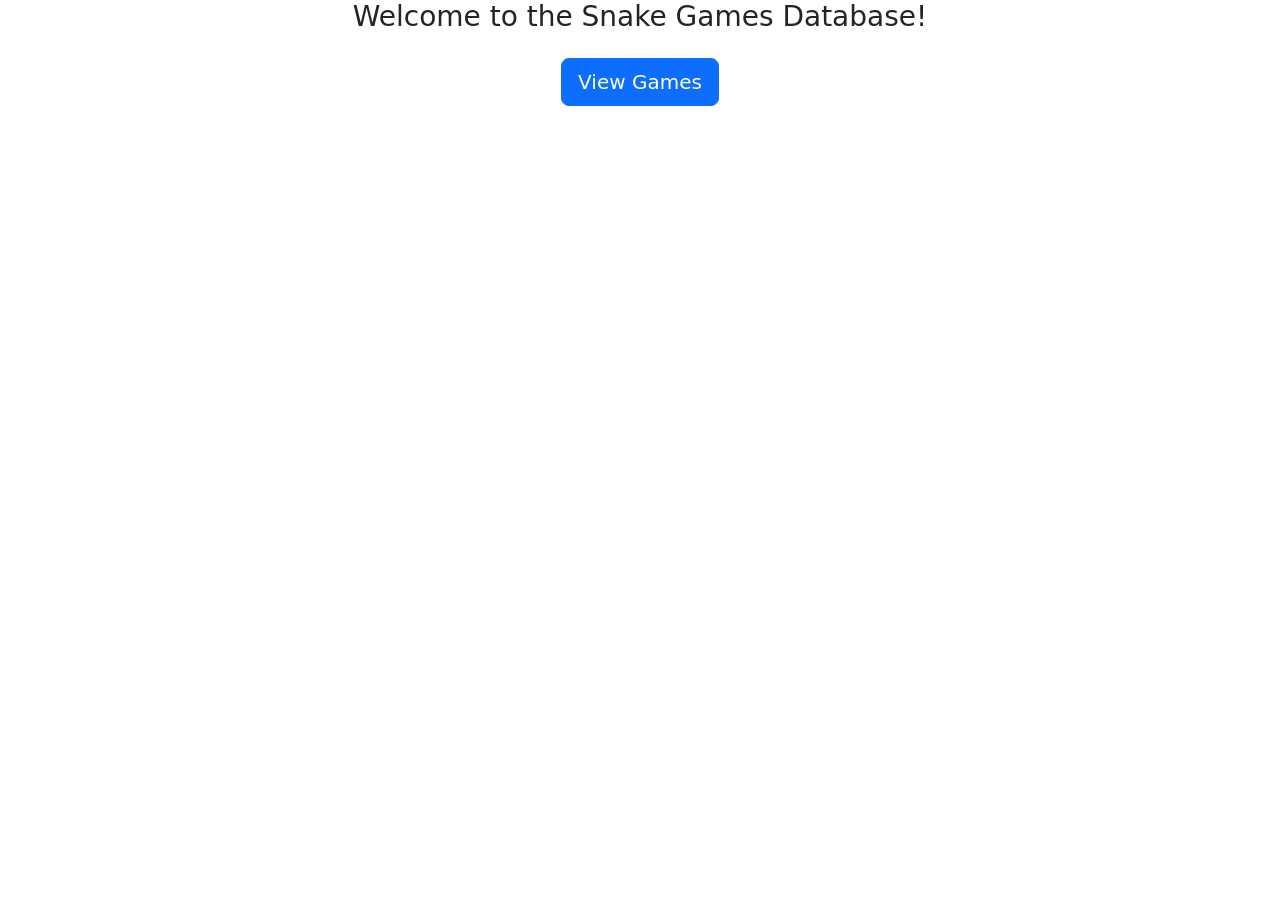
<file: WebServer/wwwroot/index.html>
﻿<!DOCTYPE html>
<html lang="en">
<head>
    <meta charset="utf-8"/>
    <title>Snake Games</title>
    <!-- Bootstrap CSS -->
    <link crossorigin="anonymous"
          href="https://cdn.jsdelivr.net/npm/bootstrap@5.3.3/dist/css/bootstrap.min.css"
          integrity="sha384-QWTKZyjpPEjISv5WaRU9OFeRpok6YctnYmDr5pNlyT2bRjXh0JMhjY6hW+ALEwIH"
          rel="stylesheet">
</head>
<body>
<div class="container-fluid">
    <div class="text-center">
        <h3 class="mb-4">Welcome to the Snake Games Database!</h3>
        <a class="btn btn-primary btn-lg" href="/games">View Games</a>
    </div>
</div>
</body>
</html>
</file>
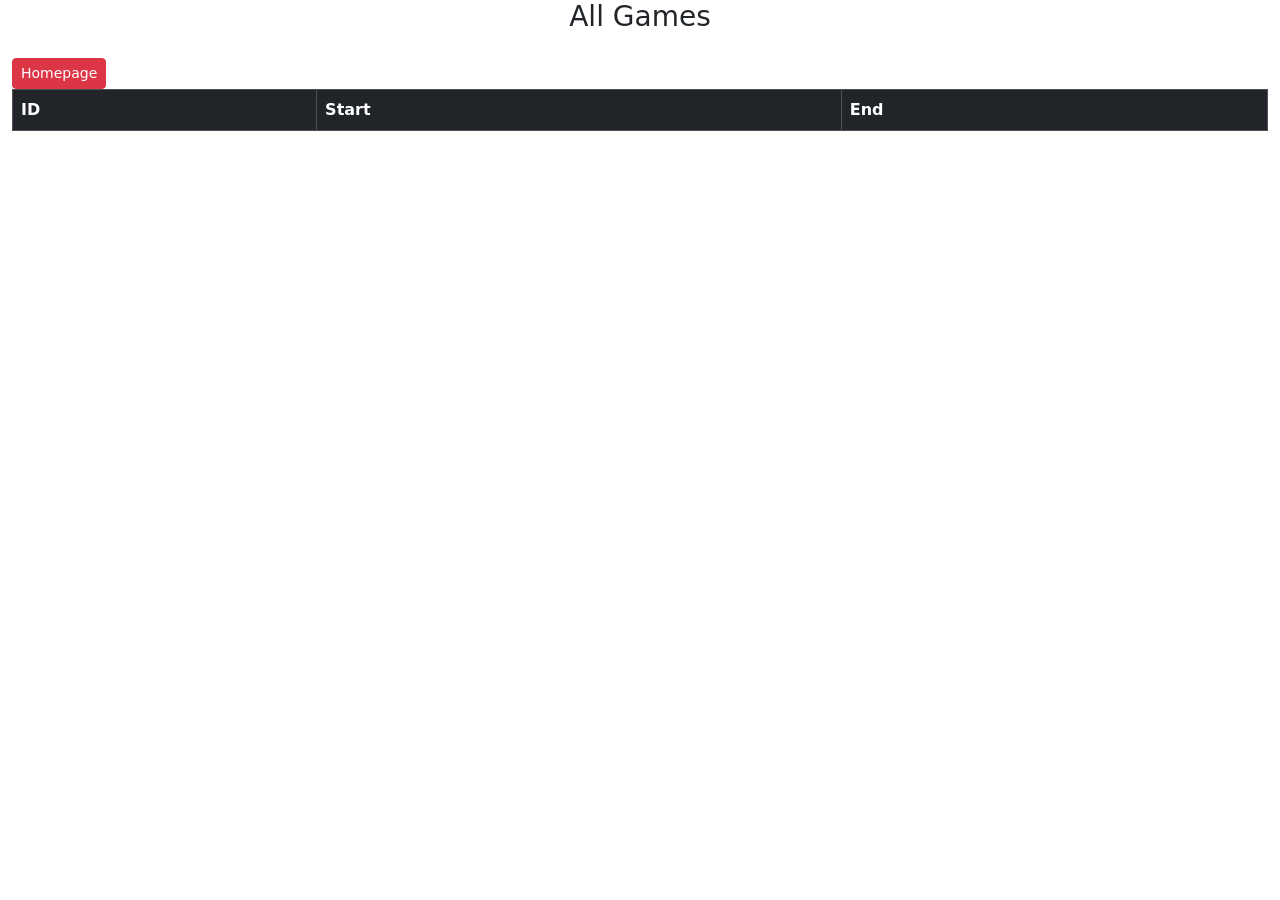
<file: WebServer/wwwroot/games.html>
﻿<!DOCTYPE html>
<html lang="en">
<head>
    <meta charset="utf-8"/>
    <title>Snake Games</title>
    <!-- Bootstrap CSS -->
    <link
            crossorigin="anonymous"
            href="https://cdn.jsdelivr.net/npm/bootstrap@5.3.3/dist/css/bootstrap.min.css"
            integrity="sha384-QWTKZyjpPEjISv5WaRU9OFeRpok6YctnYmDr5pNlyT2bRjXh0JMhjY6hW+ALEwIH"
            rel="stylesheet">
</head>
<body>
<div class="container-fluid">
    <h3 class="mb-4 text-center"> All Games</h3>
    <a class="btn btn-danger btn-sm" href="/">Homepage </a>
    <div class="table">
        <table class="table table-light table-striped table-hover table-bordered">
            <thead class="table-dark fw-bold">
            <tr>
                <td>ID</td>
                <td>Start</td>
                <td>End</td>
            </tr>
            </thead>
            <tbody>
            <!--ROWS-->
            </tbody>
        </table>
    </div>
</div>
</body>
</html>
</file>
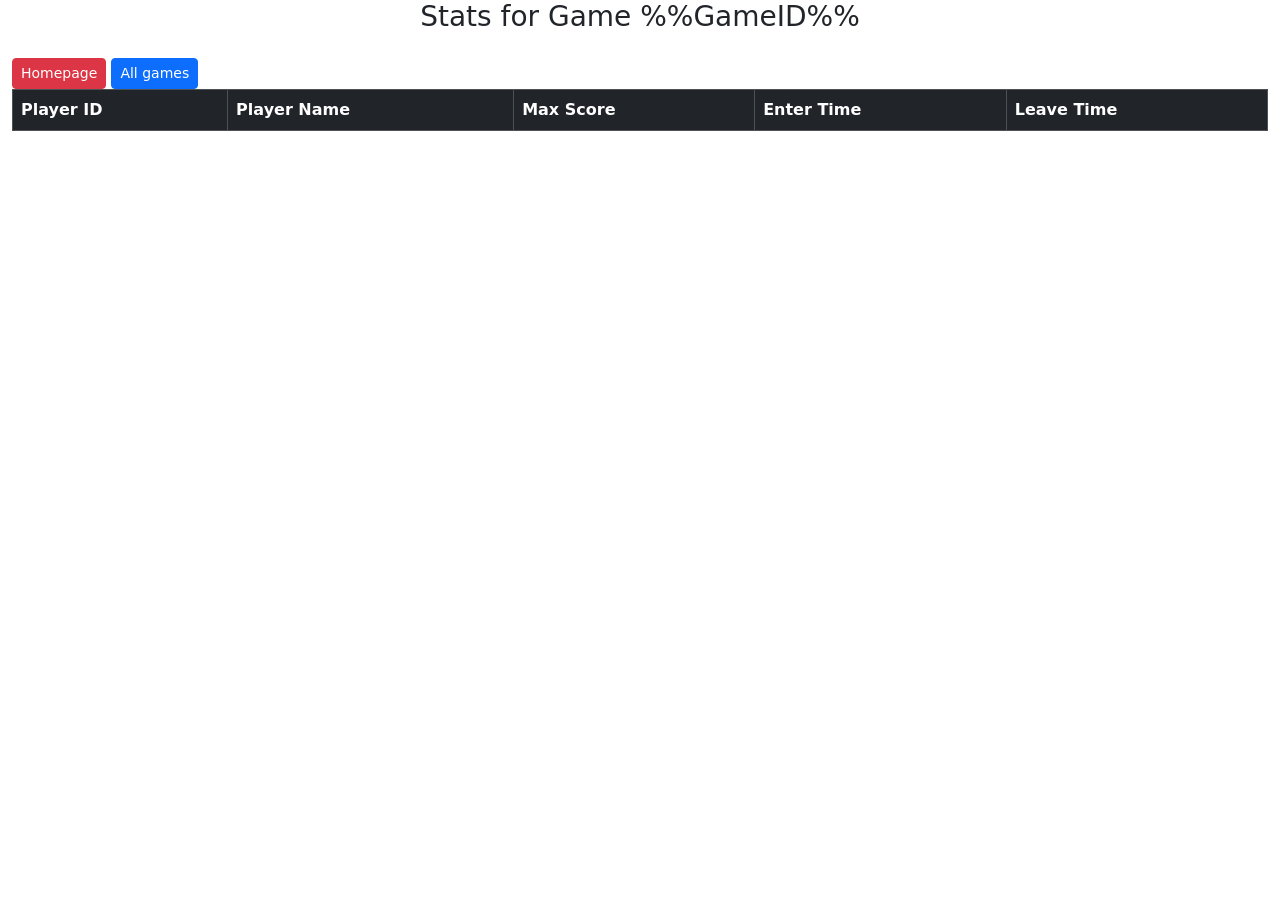
<file: WebServer/wwwroot/singlegame.html>
﻿<!DOCTYPE html>
<html lang="en">
<head>
    <meta charset="utf-8"/>
    <title>Snake Games</title>
    <link crossorigin="anonymous"
          href="https://cdn.jsdelivr.net/npm/bootstrap@5.3.3/dist/css/bootstrap.min.css"
          integrity="sha384-QWTKZyjpPEjISv5WaRU9OFeRpok6YctnYmDr5pNlyT2bRjXh0JMhjY6hW+ALEwIH"
          rel="stylesheet">
</head>
<body>
<div class="container-fluid">
    <h3 class="mb-4 text-center"> Stats for Game %%GameID%%</h3>
    <a class=" btn btn-danger btn-sm" href="/">Homepage</a>
    <a class=" btn btn-primary btn-sm" href="/games">All games</a>
    <div class="table">
        <table class=" table table-striped table-hover table-bordered">
            <thead class="table-dark fw-bold">
            <tr>
                <td>Player ID</td>
                <td>Player Name</td>
                <td>Max Score</td>
                <td>Enter Time</td>
                <td>Leave Time</td>
            </tr>
            </thead>
            <tbody>
            <!--ROWS-->
            </tbody>
        </table>
    </div>
</div>
</body>
</html>
</file>
